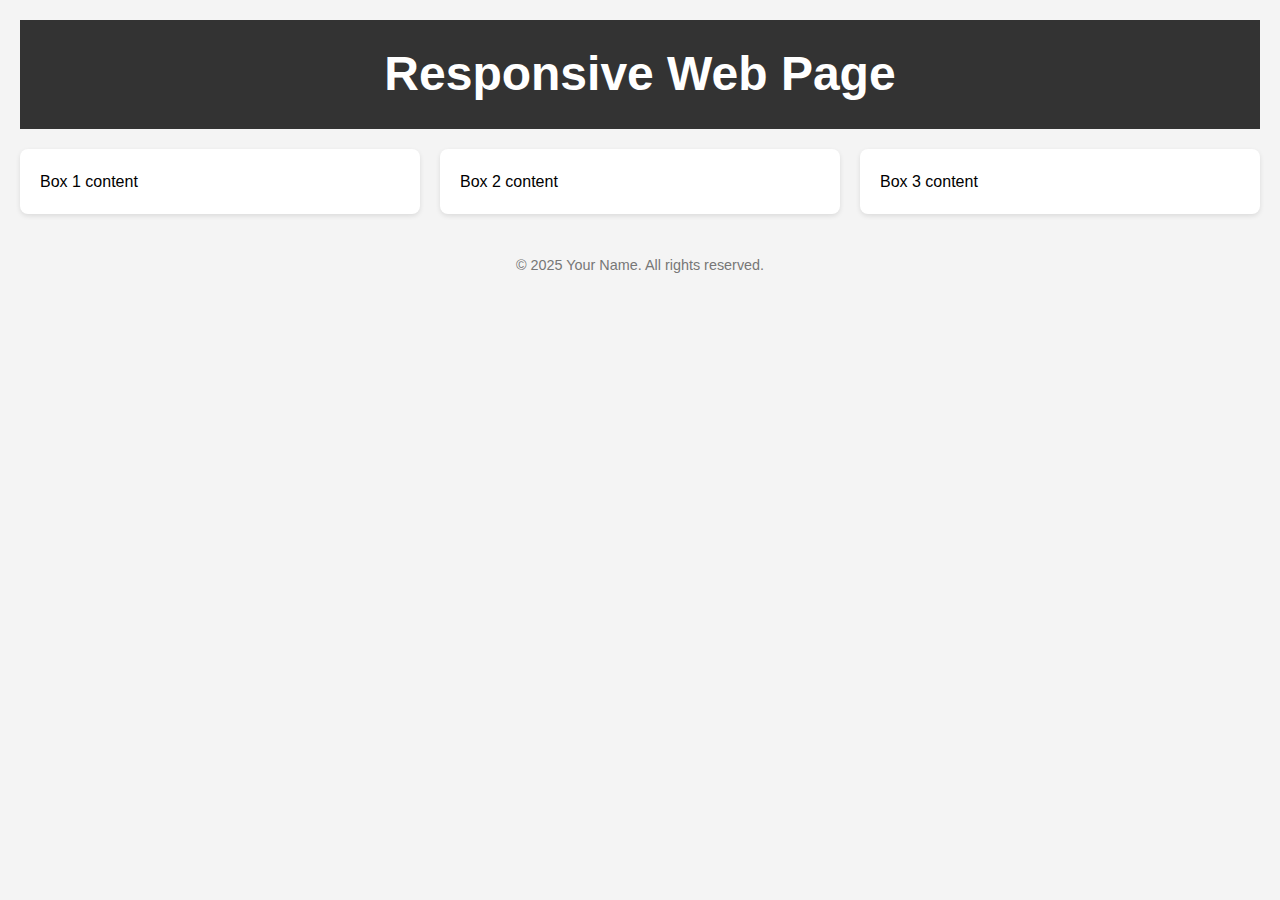
<file: m.html>
<!DOCTYPE html>
<html lang="en">
<head>
  <meta charset="UTF-8">
  <meta name="viewport" content="width=device-width, initial-scale=1.0">
  <title>Responsive Web Page</title>
  <style>
    * {
      box-sizing: border-box;
      margin: 0;
      padding: 0;
    }

    body {
      font-family: Arial, sans-serif;
      line-height: 1.6;
      background-color: #f4f4f4;
      padding: 20px;
    }

    header {
      background: #333;
      color: #fff;
      padding: 1rem;
      text-align: center;
    }

    .container {
      display: flex;
      flex-wrap: wrap;
      gap: 20px;
      margin-top: 20px;
    }

    .box {
      flex: 1 1 300px;
      background: white;
      padding: 20px;
      border-radius: 8px;
      box-shadow: 0 2px 5px rgba(0,0,0,0.1);
    }

    footer {
      text-align: center;
      margin-top: 40px;
      font-size: 0.9rem;
      color: #777;
    }

    /* Responsive Typography */
    h1 {
      font-size: clamp(1.5rem, 5vw, 3rem);
    }

    /* Example media query */
    @media (max-width: 600px) {
      body {
        padding: 10px;
      }

      .box {
        padding: 15px;
      }
    }
  </style>
</head>
<body>

  <header>
    <h1>Responsive Web Page</h1>
  </header>

  <div class="container">
    <div class="box">Box 1 content</div>
    <div class="box">Box 2 content</div>
    <div class="box">Box 3 content</div>
  </div>

  <footer>
    &copy; 2025 Your Name. All rights reserved.
  </footer>

</body>
</html>
</file>
